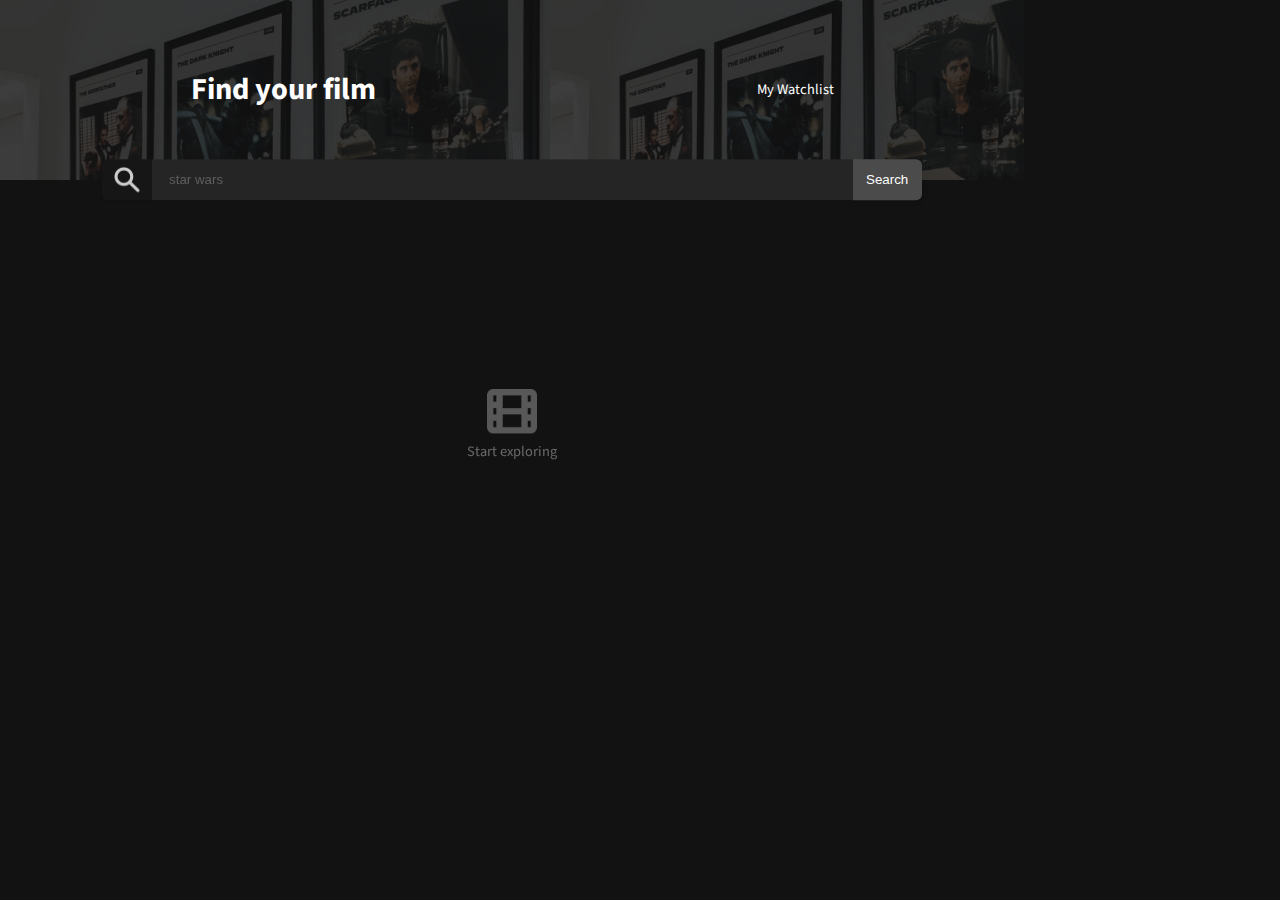
<file: index.html>
<!DOCTYPE html>
<head>
    <title>Move Watchlist</title>
    <link rel="stylesheet" href="index.css">
    <link rel="preconnect" href="https://fonts.googleapis.com">
    <link rel="preconnect" href="https://fonts.gstatic.com" crossorigin>
    <link href="https://fonts.googleapis.com/css2?family=Source+Sans+Pro:wght@400;700&display=swap" rel="stylesheet">
    <meta name="viewport" content="width=device-width, initial-scale=1">
</head>
<body id="search">
    <header>
        <h1>Find your film</h1>
        <a href="./watchlist.html">
            <h3 id="watchlist-link">My Watchlist</h3>
        </a>
    </header>
    
    <form id="search-form">
        <!-- <img class="search-icon" src="./assets/search-icon.png" alt="magnifying-glass"> -->
        <input class="search-input"
            type="text" 
            id="search-input" 
            name="search"
            placeholder="star wars"
        />
        <button id="search-btn" 
            class="search-btn" 
            type="submit">
            Search
        </button>
    </form>

    <div class="movies-container" id="movies">
        <!-- the live data will be loaded here -->
    </div>
    <div id="placeholder" class="placeholder">
        <img class="film-icon" src="assets/film-icon.png" alt="film-icon">
        <h3>Start exploring</h3>
    </div>

    <script src="index.js"></script>
</body>
</html>
</file>
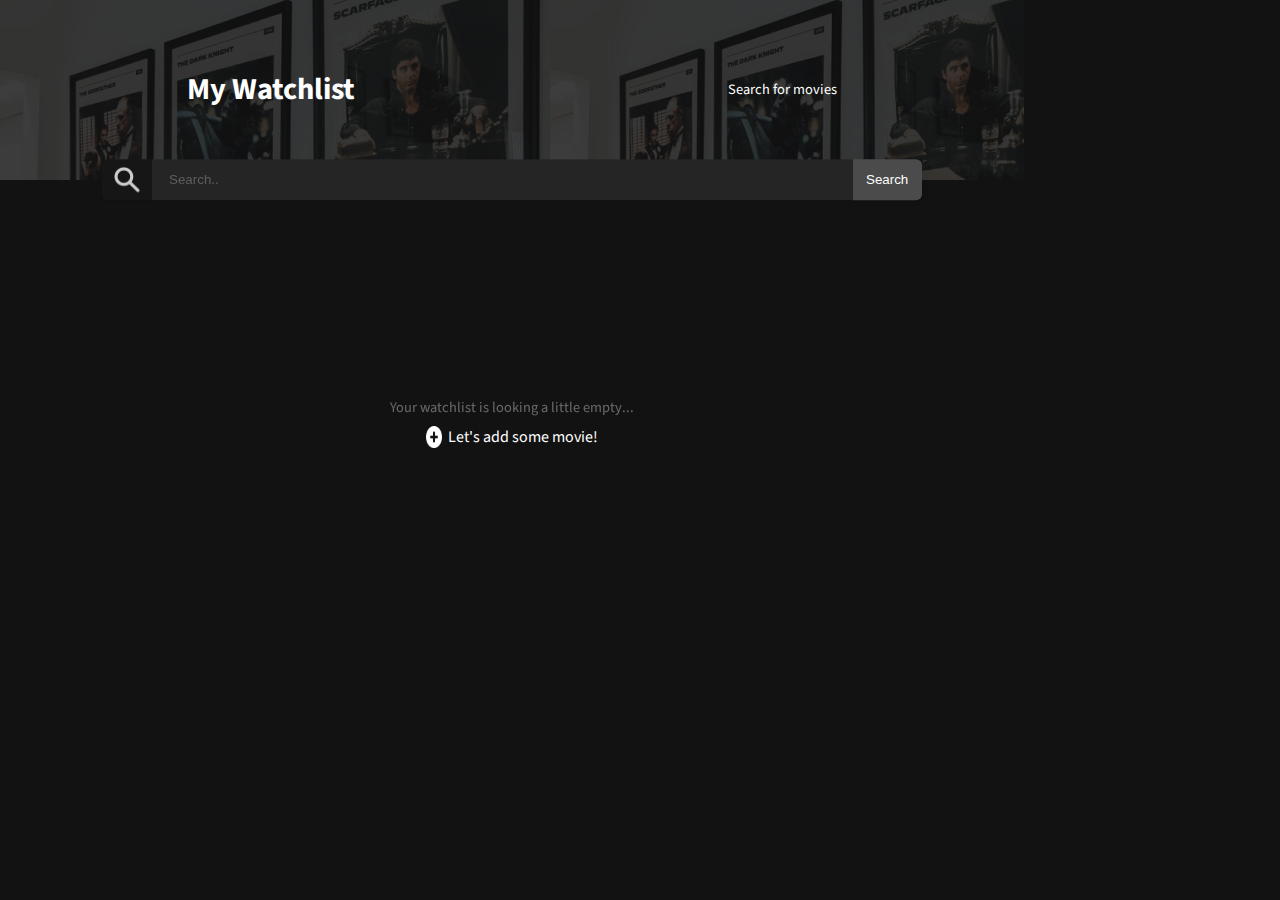
<file: watchlist.html>
<!DOCTYPE html>
<head>
    <title>Move Watchlist</title>
    <link rel="stylesheet" href="index.css">
    <link rel="preconnect" href="https://fonts.googleapis.com">
    <link rel="preconnect" href="https://fonts.gstatic.com" crossorigin>
    <link href="https://fonts.googleapis.com/css2?family=Source+Sans+Pro:wght@400;700&display=swap" rel="stylesheet">
    <meta name="viewport" content="width=device-width, initial-scale=1">
</head>

<body id="watchlist">
    <header>
        <h1>My Watchlist</h1>
        <a href="./index.html">
            <h3>Search for movies</h3>
        </a>
    </header>
    
    <form id="search-form">
        <input class="search-input" 
            type="text" 
            id="search-input" 
            name="search"
            placeholder="Search.."
        />
        <button id="search-btn" 
            class="search-btn" 
            type="submit">
            Search
        </button>
    </form>

    <div class="movies-container" id="movies">
        <!-- the live data will be loaded here -->
    </div>
    <div id="placeholder" class="placeholder">
        <h3>Your watchlist is looking a little empty...</h3>
        <a href="index.html" class="placeholder-subtitle">
            <img class="plus-btn" src="assets/plus-icon.png" />
            <div>Let's add some movie!</div>
        </a>
    </div>

    <script src="index.js"></script>
</body>
</html>
</file>
<file: index.css>
body {
    margin: 0;
    font-family: 'Source Sans Pro', sans-serif;
    background:#121212;
    color: #ffffff;
    max-width: 1024px;
    box-sizing: border-box;
}

/* TYPOGRAPHY */

h2, h3, h4, p, a {
    margin: 0;
    font-weight: 400;
}

a {
    color:#ffffff;
    text-decoration: none;
}

h1 {
    font-size: 1.9rem;
}

h2 {
    font-size: 1.125rem;
}

h3 {
    font-size: 0.9rem;
}

h4 {
    font-size: 0.6rem;
}

p {
    font-size: .7rem;
    line-height: 1.1rem;
}

/* LAYOUT */

header {
    background-image: url("./assets/movie-background.png");
    object-fit: cover;
    width: 100%;
    padding: 3em 0;
    display: flex;
    flex-direction: row;
    align-items: center;
    justify-content: space-around; 
}

.movies-container {
    width: 80%;
    margin: 0 auto;
}

.placeholder {
    display: flex;
    flex-direction: column;
    justify-content: center;
    align-items: center;
    margin-top: 10em;
    visibility: unset;
}

.film-icon {
    filter: brightness(0.4);
    width: 50px;
}

.placeholder h3 {
    filter: brightness(0.4);
    margin-top: 0.5em;
}

.placeholder-subtitle {
    margin-top: 0.5em;
    display: flex;
}

.movie-title, .movie-detail, .watchlist {
    display: flex;
    align-items: center;
}

/*  FORM  */

form {
    display: flex;
    border-radius: 6px;
    box-shadow: 0px 1px 2px rgba(0, 0, 0, 0.05);;
    position: relative;
    width: 80%;
    margin: 0 auto 0.5em;
    transform: translateY(-50%);
}

.search-input {
    background-image: url("./assets/search-icon.png");
    background-repeat: no-repeat;
    background-position: left;
    background-size: 50px;
    filter: brightness(0.8);
    width: 100%;
    background-color: #2e2e2f;
    border: none;
    border-radius: 6px 0 0 6px;
    padding:0.5em 5em;
    color:#a5a5a5;
    /* font-size: 2rem; */
}

.search-btn {
    background-color: #4b4b4b;
    color:#ffffff;
    border: none;
    border-radius: 0 6px 6px 0;
    padding: 1em 1em;
    box-shadow: 2px 2px 5px rgba(0, 0, 0, 0.05);
    transition: transform 0.5s ease-in-out;
    /* font-size: 1.75rem; */
}

.search-btn:active {
    transform: scale(0.95);
    box-shadow: none;
}

/* GRID AREA */

.movie-card {
    display: grid;
    grid-template-areas: 
        "poster ... ...   ..."
        "poster ... title title"
        "poster ... info info"
        "poster ... plot plot"
        "poster ... ... ...";
    grid-template-columns: minmax(110px, 13vw) 1.5em auto auto;
    /* grid-template-rows: repeat(); */
    border-bottom: #4b4b4b 2px solid;
    padding-bottom: 1.5em;
    gap: 0.5em 0;
    margin-bottom: 1.5em;
}

.movie-poster {
    grid-area: poster;
    width: 100%;
}
.movie-title {
    grid-area: title;
    gap: 0.5em;
}
.movie-detail {
    grid-area: info;
    gap: 1em;
}

.movie-plot{
    grid-area: plot;
    color: #A5A5A5;
}

/* ICON AND IMG */

.plus-btn {
    margin-right: .4em;
    width: 1em;
}

.minus-btn {
    margin-right: .2em;
    width: 2em;
}

.plus-btn:focus, .plus-btn:active, .minus-btn:active, .minus-btn:focus {
    transform: scale(1.4);
    transition: transform 0.5s;
}

a, .plus-btn, .minus-btn {
    cursor: pointer;
}

/* UTILITY */

.strong {
    font-weight: 700;
}

.hide {
    visibility: hidden;
}

.error-msg {
    margin-top: 10em;
    filter: brightness(0.4);
}

.loading-list {
    animation-name: pulse;
    animation-duration: 1s;
    animation-timing-function: linear;
    animation-iteration-count: infinite;
    animation-direction: alternate;
    margin-bottom: 1em;
}

@keyframes pulse {
    0% {
        opacity: 0;
        color: #999;
    }

    50% {
        opacity: 0.8;
        color: #333;
    }

    100% {
        opacity: 1;
        color: cornflowerblue;
    }
}

@media(min-width: 768px) {
    
    .movies-container {
        display: flex;
        flex-wrap: wrap;
        gap: 1em 3em;
        justify-content: center;
        /* flex: 40%; */
    }

    .movie-card {
        width: 45%;
    }
}
</file>
